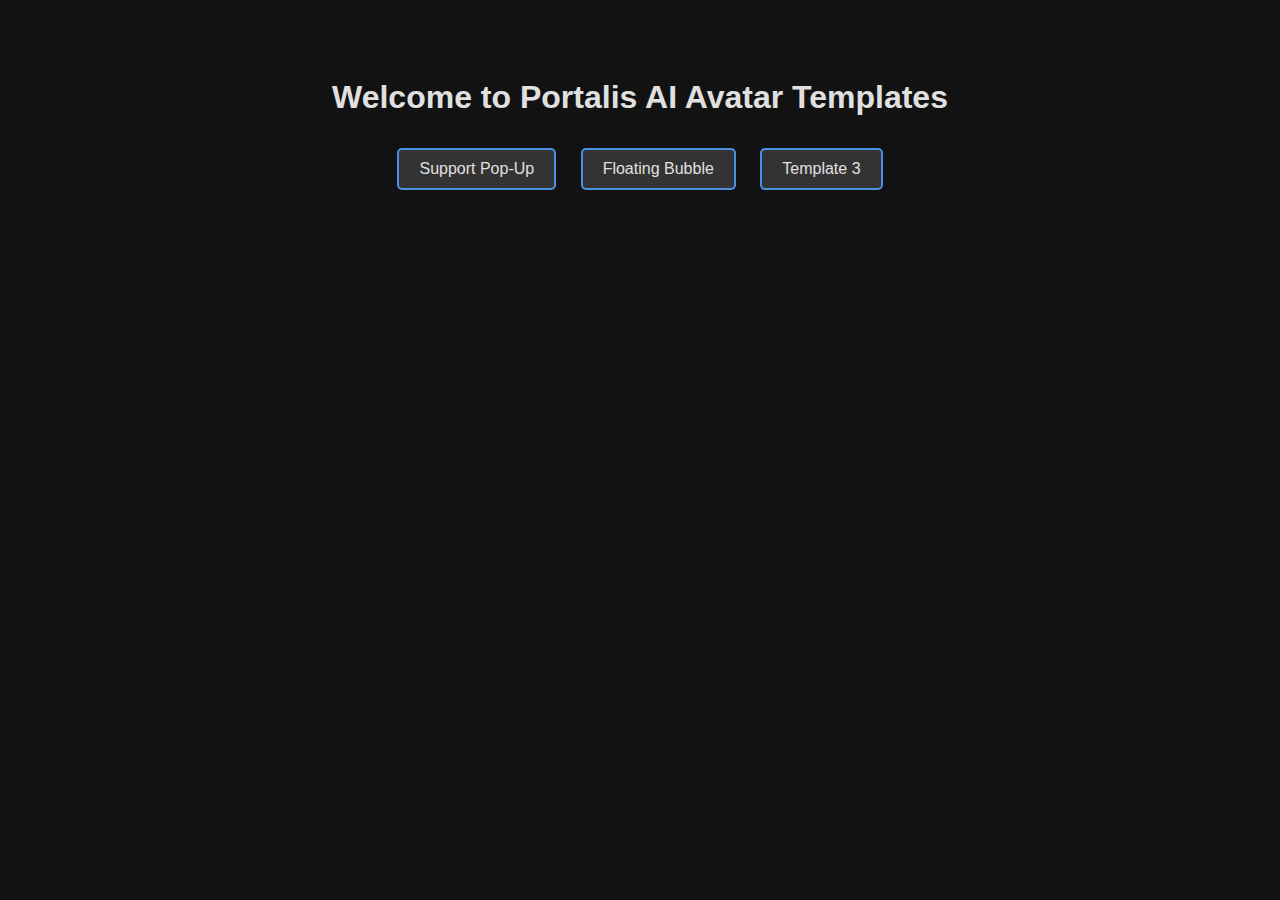
<file: index.html>
<!DOCTYPE html>
<html lang="en">
  <head>
    <meta charset="UTF-8" />
    <meta name="viewport" content="width=device-width, initial-scale=1.0" />
    <title>Portalis AI Avatar Templates</title>
    <link rel="stylesheet" href="styles.css" />
    <link rel="icon" href="assets/favicon.ico" type="image/x-icon" />
  </head>
  <body>
    <div class="welcome-screen">
      <h1>Welcome to Portalis AI Avatar Templates</h1>
      <div class="template-buttons">
        <button onclick="window.location.href='templates/support-popup/'">
          Support Pop-Up
        </button>
        <button onclick="window.location.href='templates/floating-bubble/'">
          Floating Bubble
        </button>

        <button onclick="window.location.href='templates/template3.html'">
          Template 3
        </button>
        <!-- Add more buttons as needed -->
      </div>
    </div>
  </body>
</html>
</file>
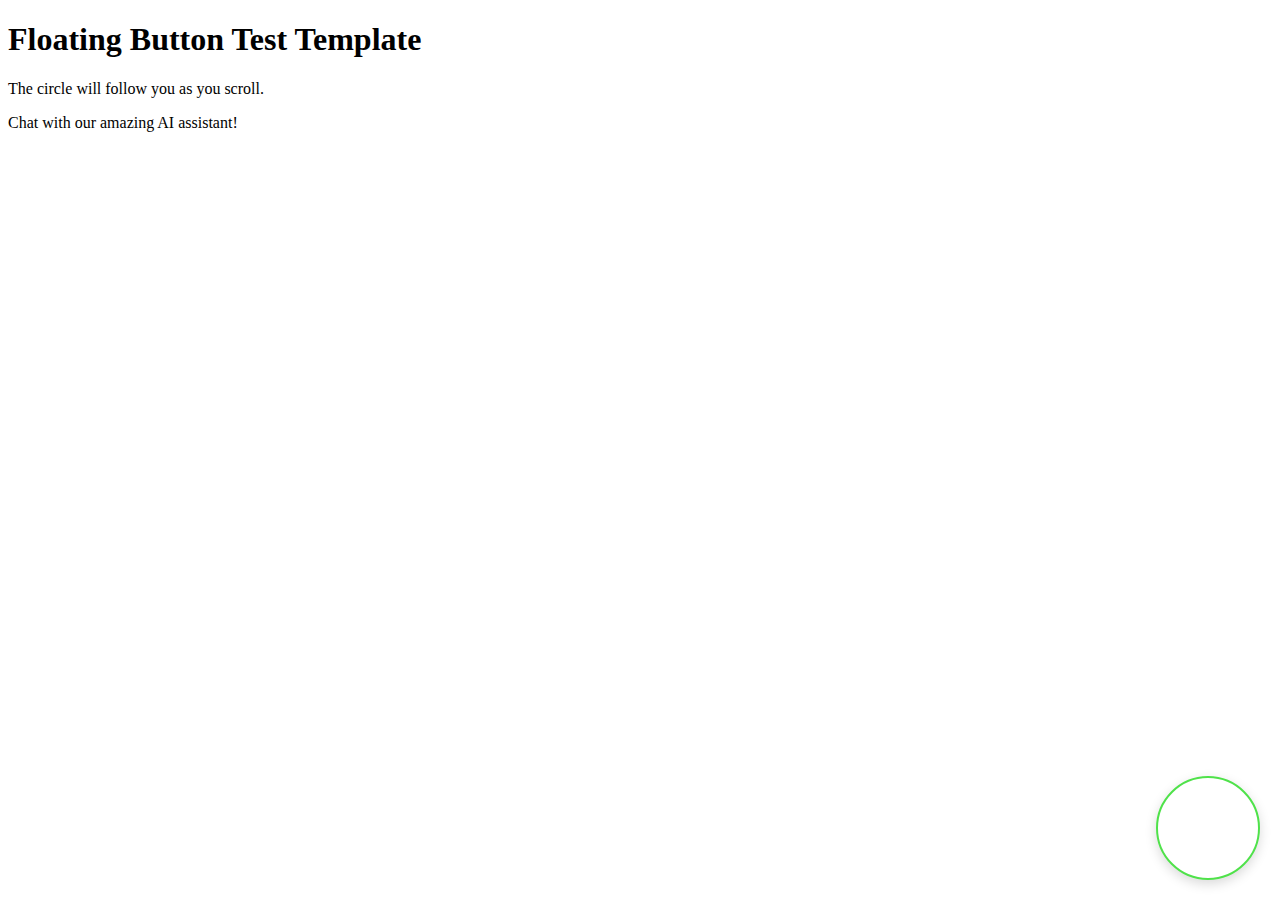
<file: templates/floating-bubble/index.html>
<!DOCTYPE html>
<html>
  <head>
    <title>Floating Button Test Template</title>
    <link rel="stylesheet" href="styles.css" />
    <link rel="icon" href="../../assets/favicon.ico" type="image/x-icon" />
  </head>
  <body>
    <div class="content">
      <h1>Floating Button Test Template</h1>
      <p>The circle will follow you as you scroll.</p>
    </div>

    <!-- Floating circle button -->
    <div class="floating-button"></div>

    <!-- Modal overlay -->
    <div class="modal-overlay">
      <div class="modal-content">
        <div class="modal-header">
          <span>Jess the PortalisAI Ambassador</span>
          <button class="close-button">×</button>
        </div>
        <div class="iframe-container">
          <!-- The iframe is now always present in the DOM -->
          <iframe
            src="https://chat.portalis.ai/guest?orgId=cd09871f-0a8d-49db-8829-4efc8fed21d0&slotId=95e1fd1e-e7e0-4ef3-82d5-61c35bfe3133"
            width="100%"
            height="100%"
            frameborder="0"
            scrolling="no"
            allow="camera;microphone;fullscreen;clipboard-write"
            referrerpolicy="origin"
            id="chat-iframe"
          ></iframe>
        </div>
      </div>
    </div>

    <script src="script.js"></script>
  </body>
</html>
</file>
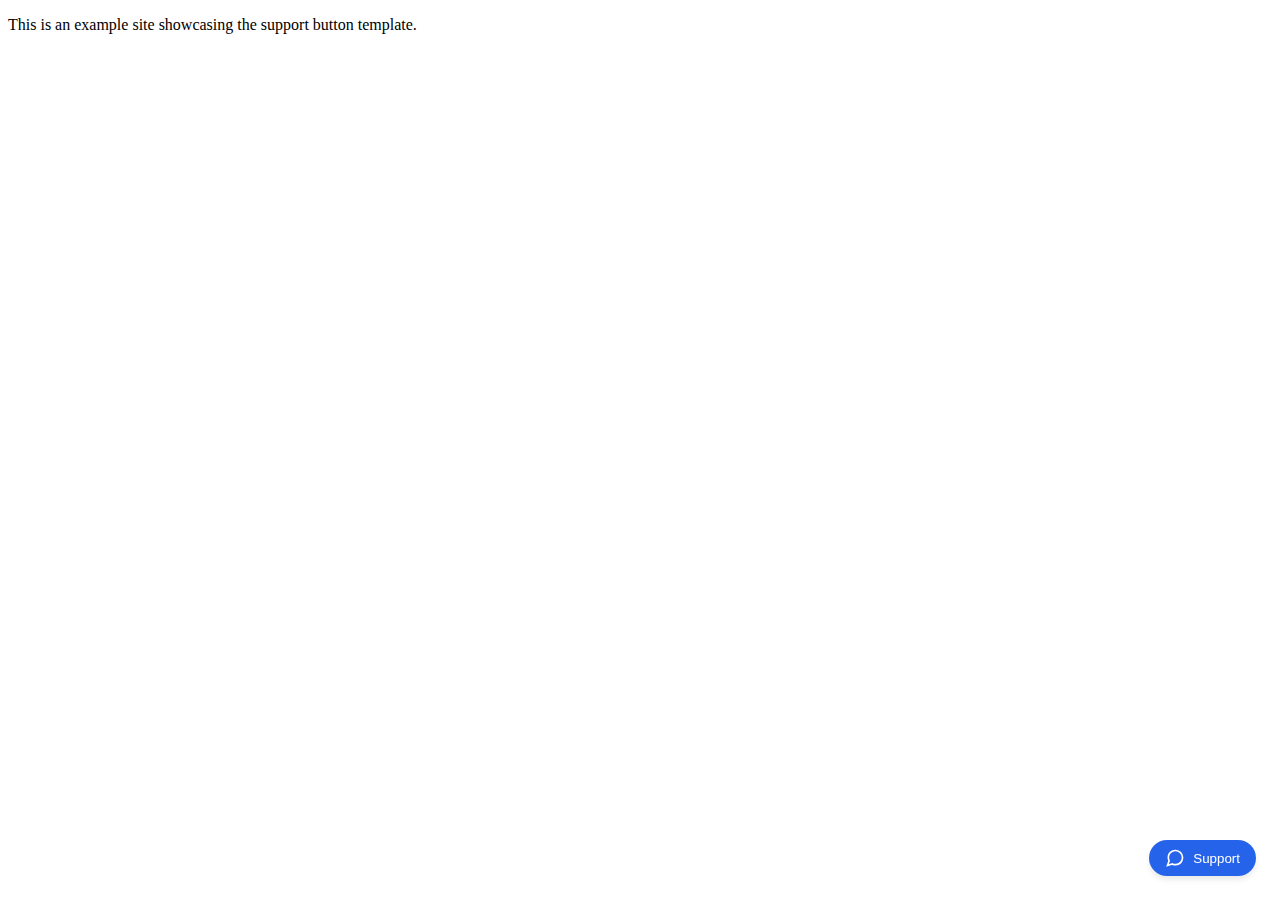
<file: templates/support-popup/index.html>
<!DOCTYPE html>
<html lang="en">
  <head>
    <meta charset="UTF-8" />
    <meta name="viewport" content="width=device-width, initial-scale=1.0" />
    <title>Support Panel</title>
    <link rel="stylesheet" href="styles.css" />
  </head>
  <body>
    <script src="support-panel.js"></script>
    <div class="mainSite">
      <p>This is an example site showcasing the support button template.</p>
    </div>
    <script>
      // Initialize the support panel with your support chat URL
      const supportPanel = new SupportPanel(
        "https://chat.portalis.ai/guest?orgId=cd09871f-0a8d-49db-8829-4efc8fed21d0&slotId=95e1fd1e-e7e0-4ef3-82d5-61c35bfe3133"
      );
    </script>
  </body>
</html>
</file>
<file: styles.css>
body {
    background-color: #121212;
    color: #e0e0e0;
    font-family: Arial, sans-serif;
}

.welcome-screen {
    text-align: center;
    padding: 50px;
}

.template-buttons button {
    background-color: #333;
    color: #e0e0e0;
    border: 2px solid #4a90e2;
    padding: 10px 20px;
    margin: 10px;
    font-size: 16px;
    border-radius: 5px;
    cursor: pointer;
    transition: background-color 0.3s, transform 0.3s;
}

.template-buttons button:hover {
    background-color: #4a90e2;
    transform: scale(1.05);
}

/* ...existing code... */
</file>
<file: templates/floating-bubble/styles.css>
/* Keep existing floating button styles */
.floating-button {
    position: fixed;
    bottom: 20px;
    right: 20px;
    width: 100px;
    height: 100px;
    background: white;
    border-radius: 50%;
    box-shadow: 0 4px 12px rgba(0, 0, 0, 0.15);
    z-index: 1000;
    cursor: pointer;
    display: flex;
    align-items: center;
    justify-content: center;
    border: 2px solid #4fe24a;
    overflow: hidden;
    padding: 0;
}

.floating-button:hover {
    box-shadow: 0 6px 16px rgba(0, 0, 0, 0.2);
    transform: scale(1.05);
    /* background: rgba(211, 211, 211, 0.5); Light grey overlay */
    background: rgba(0, 255, 0, 0.3); /* Green overlay */
}

.video-preview {
    width: 100%;
    height: 100%;
    object-fit: cover;
    border-radius: 50%;
}

/* Modified modal overlay styles */
.modal-overlay {
    position: fixed;
    bottom: 140px; /* Position above the floating button */
    right: 20px;
    width: 400px; /* Fixed width */
    height: 600px; /* Fixed height */
    background: transparent;
    z-index: 1001;
    display: none;
    opacity: 0;
    transition: opacity 0.3s ease;
    pointer-events: none;
}

.modal-overlay.active {
    display: block;
    opacity: 1;
    pointer-events: auto;
}

.modal-overlay.active .modal-content {
    animation: slideInFromSide 0.5s ease-out;
}

/* Modified modal content styles */
.modal-content {
    background: white;
    width: 100%;
    height: 100%;
    border-radius: 15px;
    box-shadow: 0 4px 20px rgba(0, 0, 0, 0.2);
    display: flex;
    flex-direction: column;
    overflow: hidden;
}

@keyframes slideInFromSide {
    from {
        transform: translateX(100%);
    }
    to {
        transform: translateX(0);
    }
}

@keyframes slideOutToSide {
    from {
        transform: translateX(0);
    }
    to {
        transform: translateX(100%);
    }
}

.modal-header {
    padding: 15px 20px;
    background: #4a90e2;
    color: white;
    font-family: Arial, sans-serif;
    display: flex;
    justify-content: space-between;
    align-items: center;
}

.close-button {
    background: none;
    border: none;
    color: white;
    cursor: pointer;
    font-size: 24px;
    padding: 0;
    width: 30px;
    height: 30px;
    display: flex;
    align-items: center;
    justify-content: center;
}

.iframe-container {
    flex: 1;
    overflow: hidden;
}

.modal-content iframe {
    width: 100%;
    height: 100%;
    border: none;
}
</file>
<file: templates/support-popup/styles.css>
.support-button {
    position: fixed;
    bottom: 24px;
    right: 24px;
    display: flex;
    align-items: center;
    gap: 8px;
    background-color: #2563eb;
    color: white;
    padding: 8px 16px;
    border-radius: 9999px;
    box-shadow: 0 4px 6px -1px rgba(0, 0, 0, 0.1);
    cursor: pointer;
    border: none;
    transition: background-color 0.2s;
    z-index: 50;
}

.support-button:hover {
    background-color: #1d4ed8;
}

.overlay {
    position: fixed;
    inset: 0;
    background-color: rgba(0, 0, 0, 0.5);
    z-index: 50;
    opacity: 0;
    transition: opacity 0.3s;
}

.panel-container {
    position: fixed;
    inset: 0;
    display: flex;
    align-items: center;
    justify-content: center;
    z-index: 51;
    visibility: hidden;
}

.panel {
    background: white;
    width: 100%;
    max-width: 672px;
    height: 60vh;
    border-radius: 8px;
    box-shadow: 0 25px 50px -12px rgba(0, 0, 0, 0.25);
    transform: scale(0.95);
    opacity: 0;
    transition: transform 0.3s, opacity 0.3s;
}

.panel.active {
    transform: scale(1);
    opacity: 1;
}

.panel-header {
    display: flex;
    align-items: center;
    justify-content: space-between;
    padding: 16px;
    border-bottom: 1px solid #e5e7eb;
}

.panel-title {
    font-size: 18px;
    font-weight: 600;
    margin: 0;
}

.close-button {
    padding: 8px;
    border-radius: 9999px;
    border: none;
    background: transparent;
    cursor: pointer;
    transition: background-color 0.2s;
}

.close-button:hover {
    background-color: #f3f4f6;
}

.iframe-container {
    width: 100%;
    height: calc(100% - 64px);
}

.support-iframe {
    width: 100%;
    height: 100%;
    border: none;
    border-radius: 0 0 8px 8px;
}

/* Show elements when active */
.show {
    visibility: visible;
}

.overlay.show {
    opacity: 1;
}
</file>
